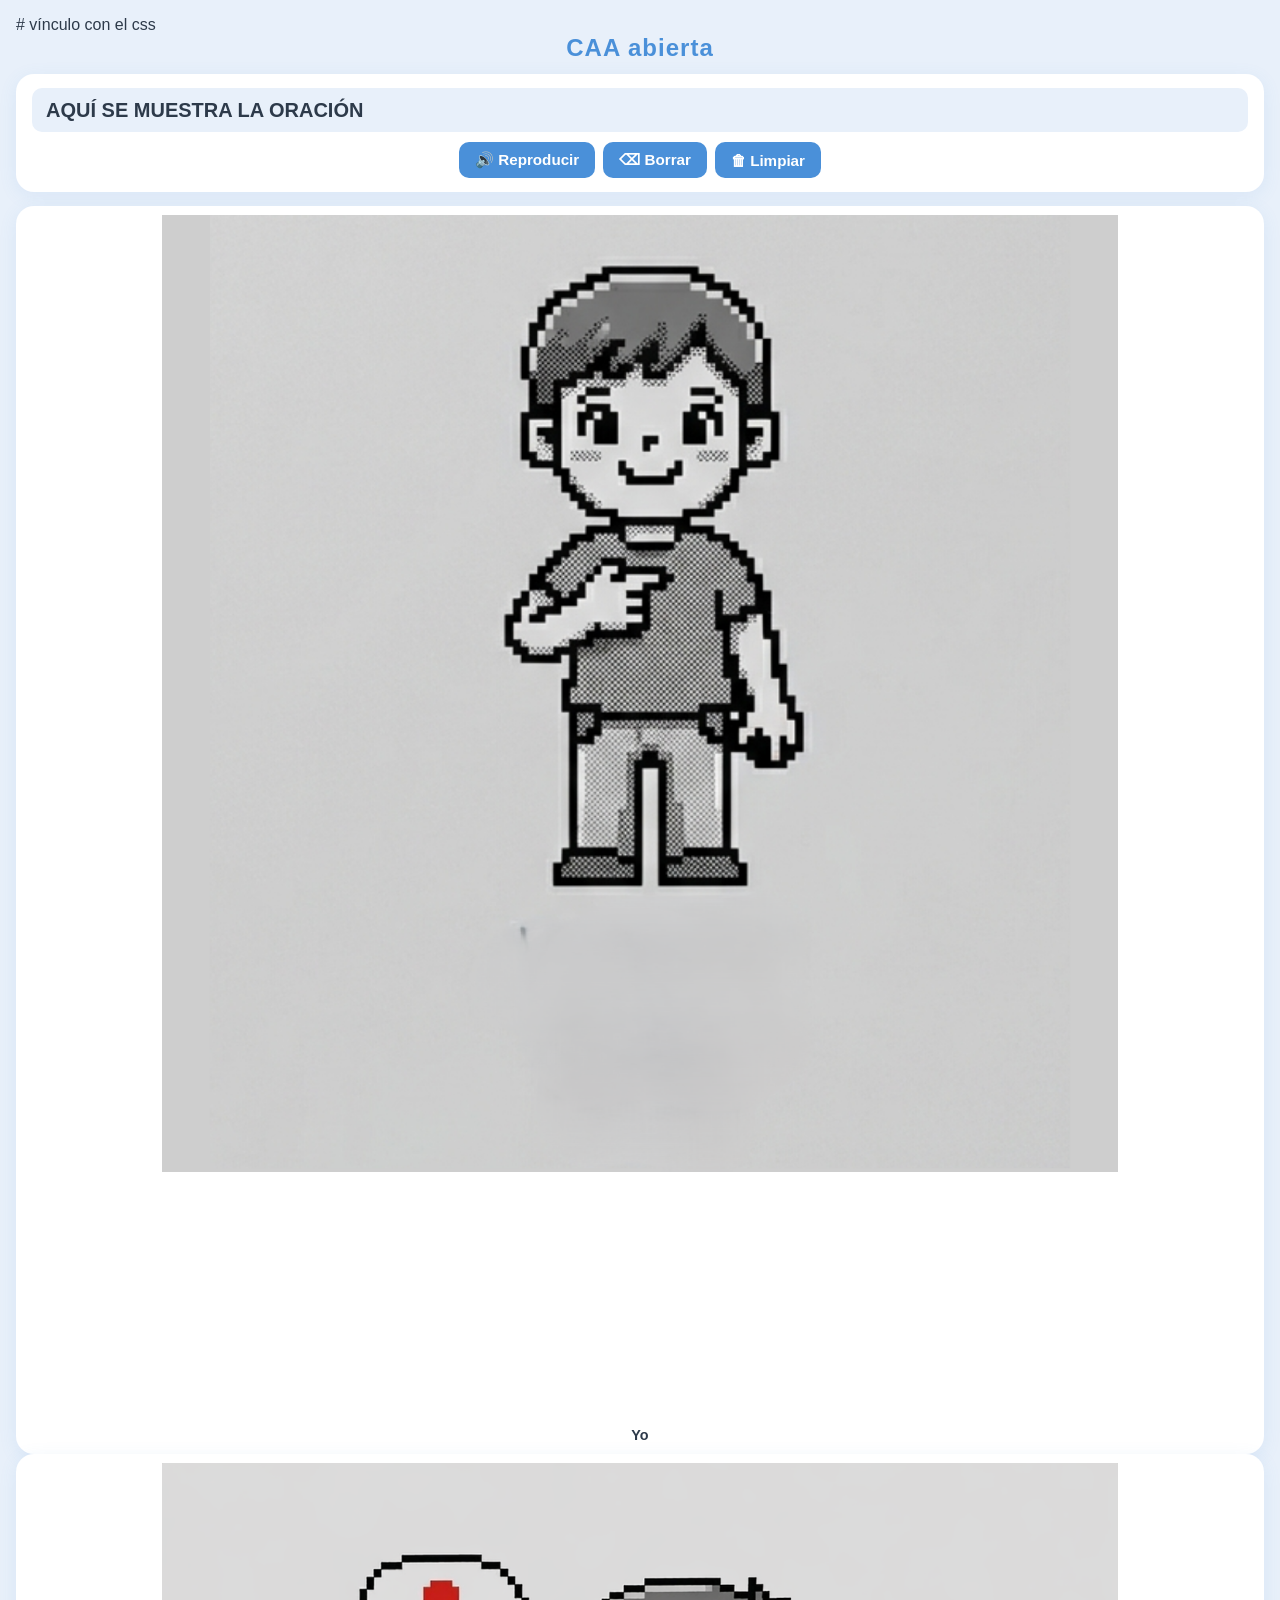
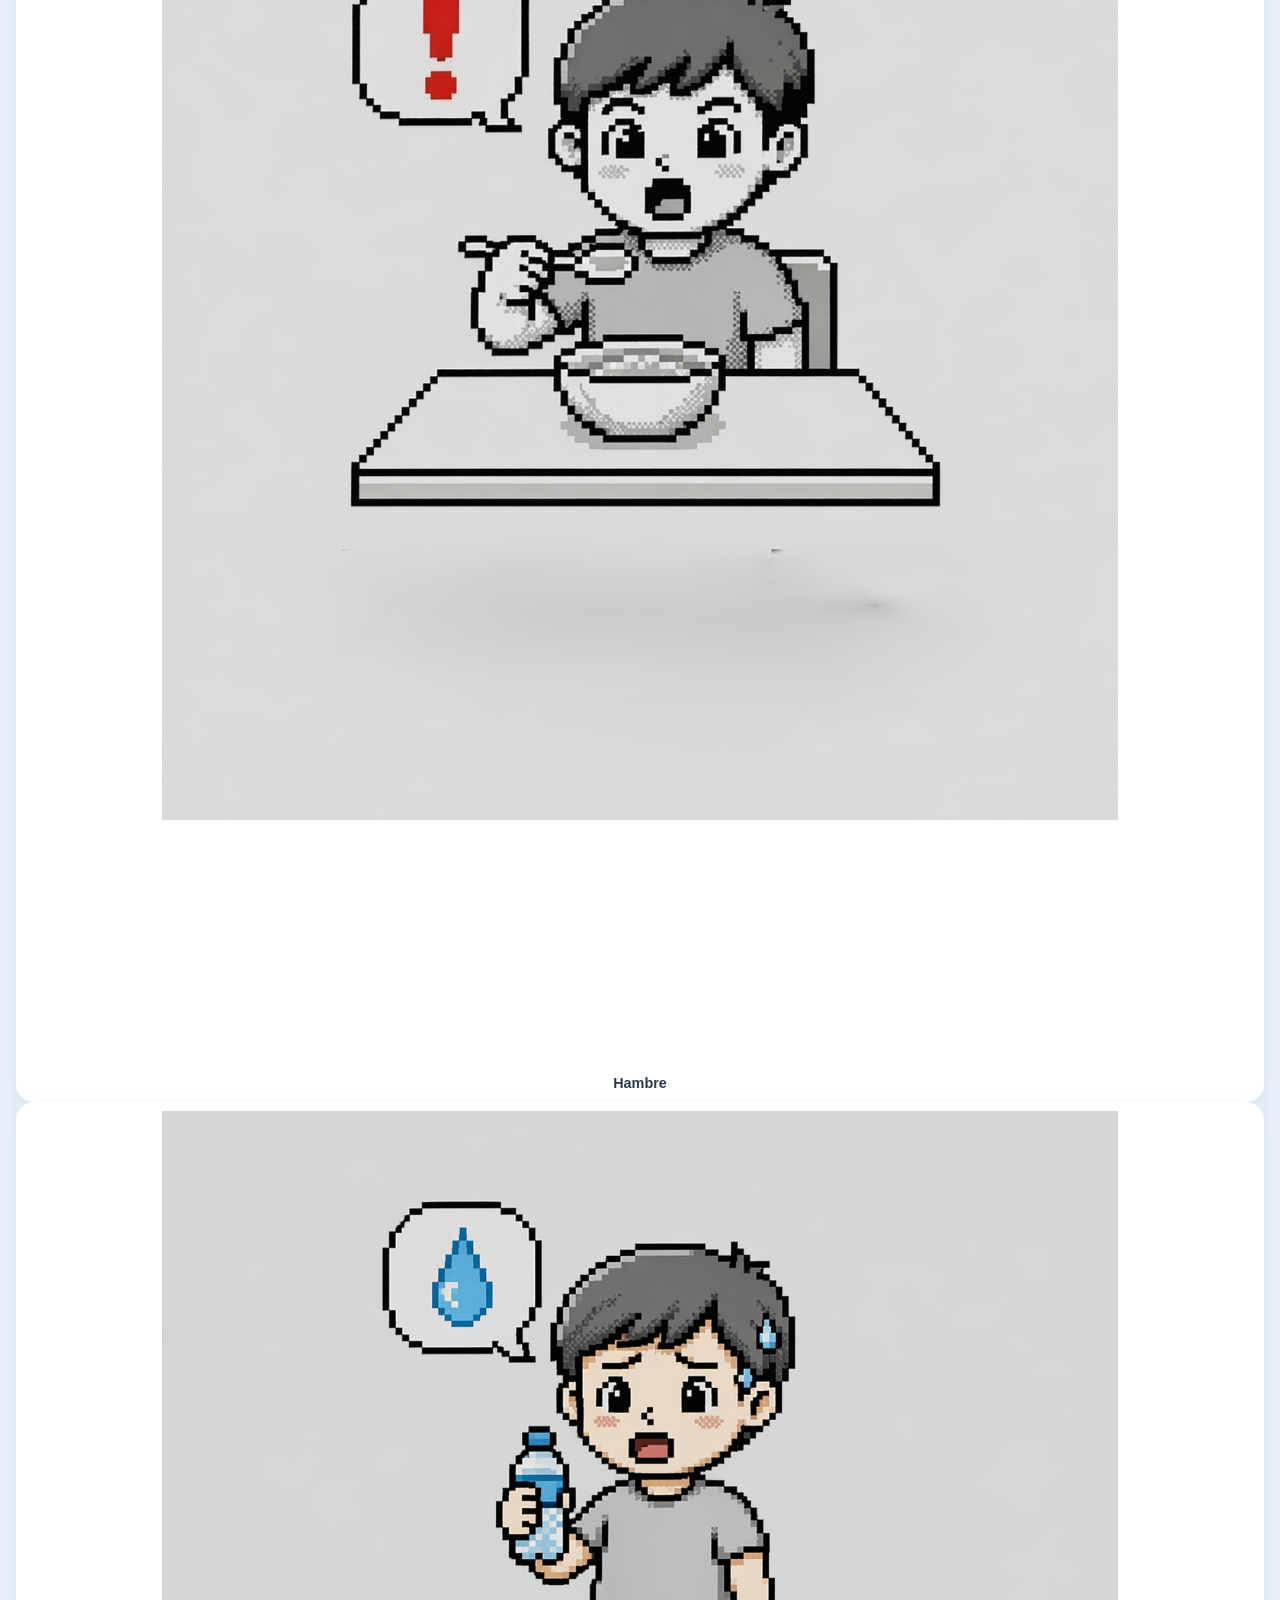
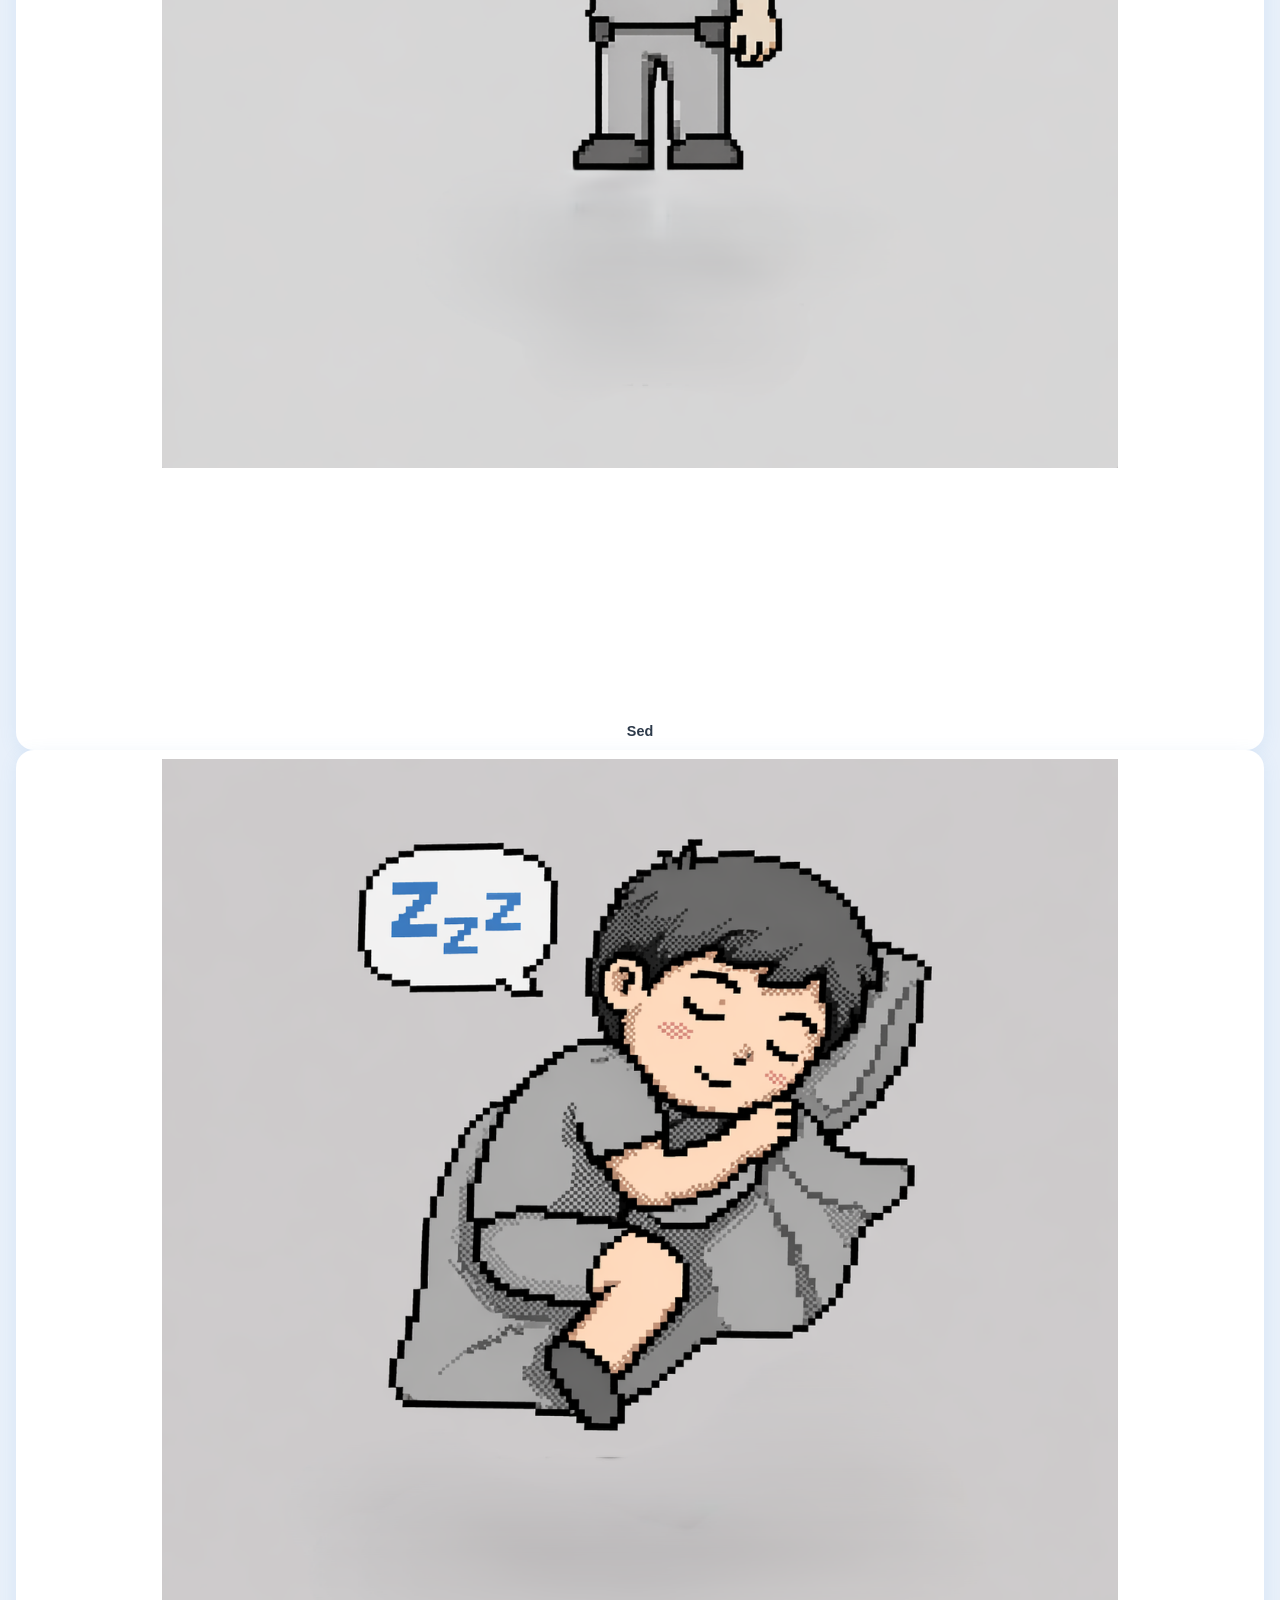
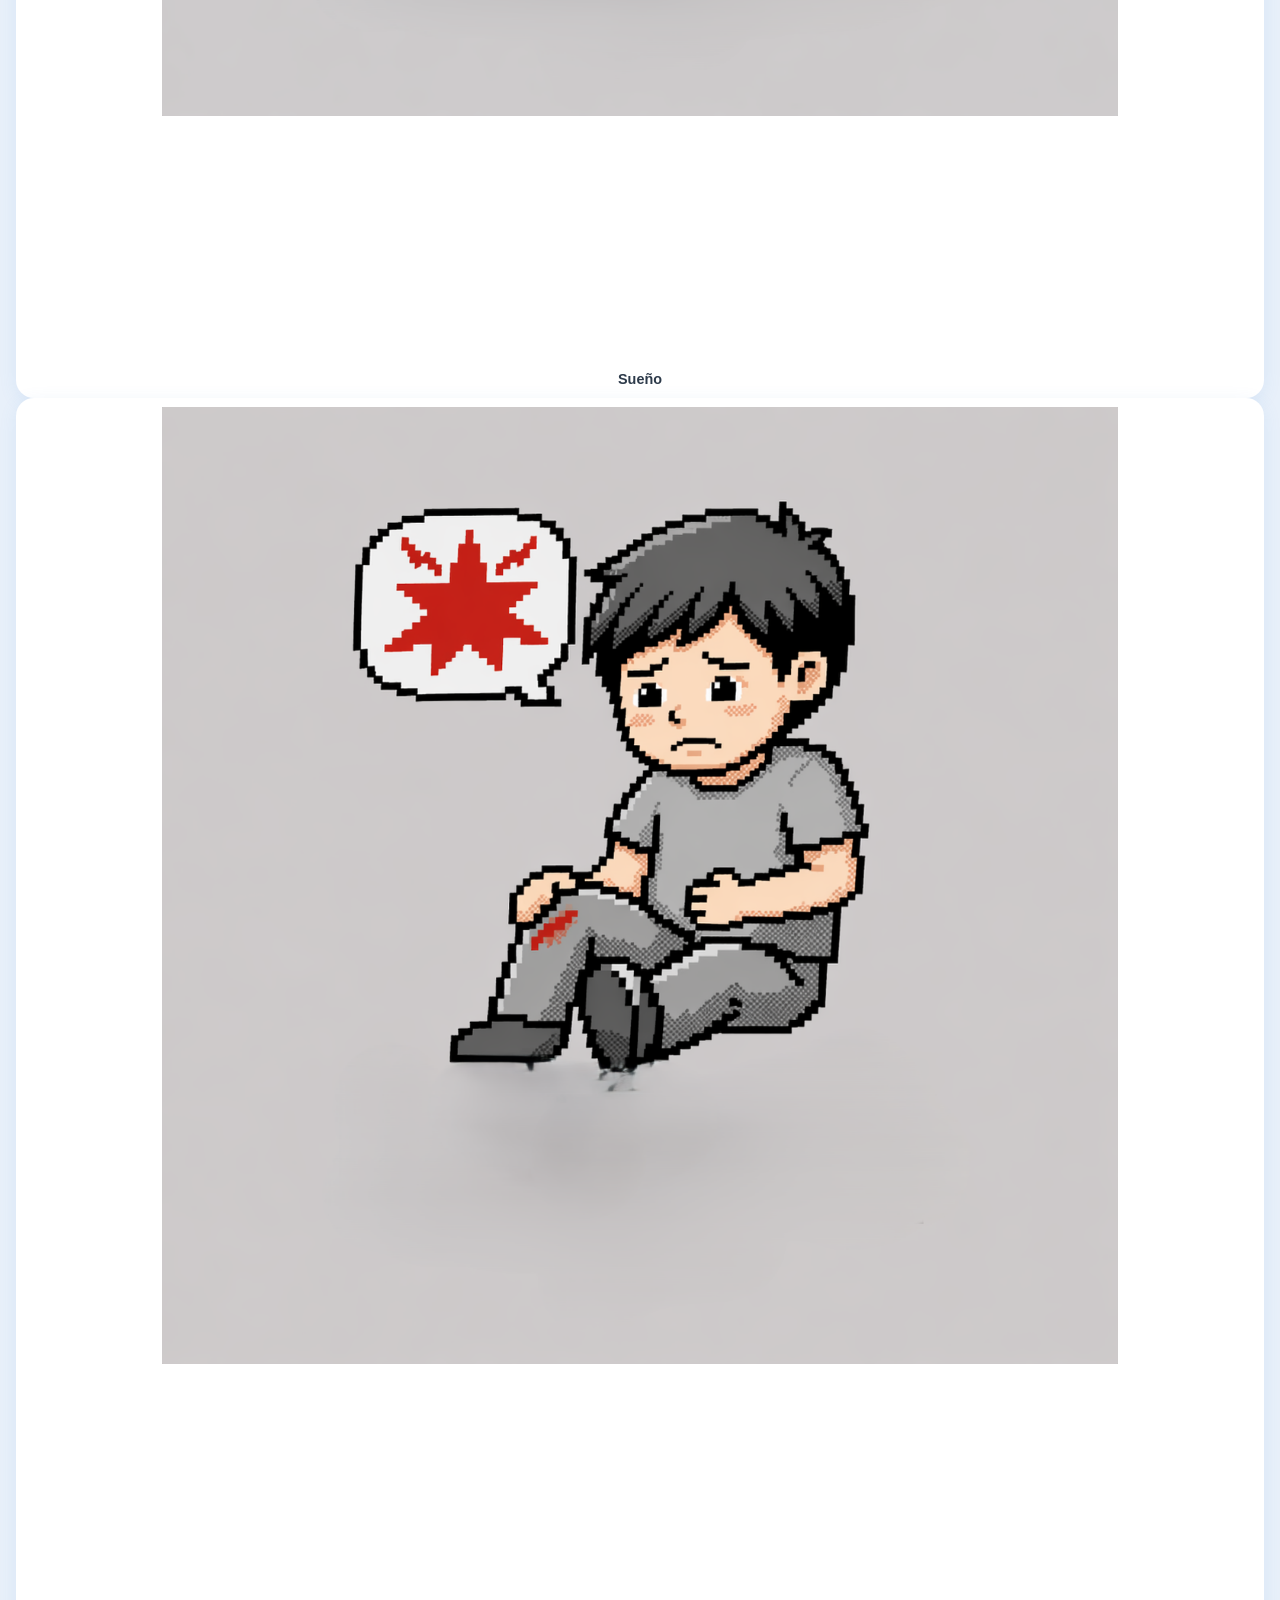
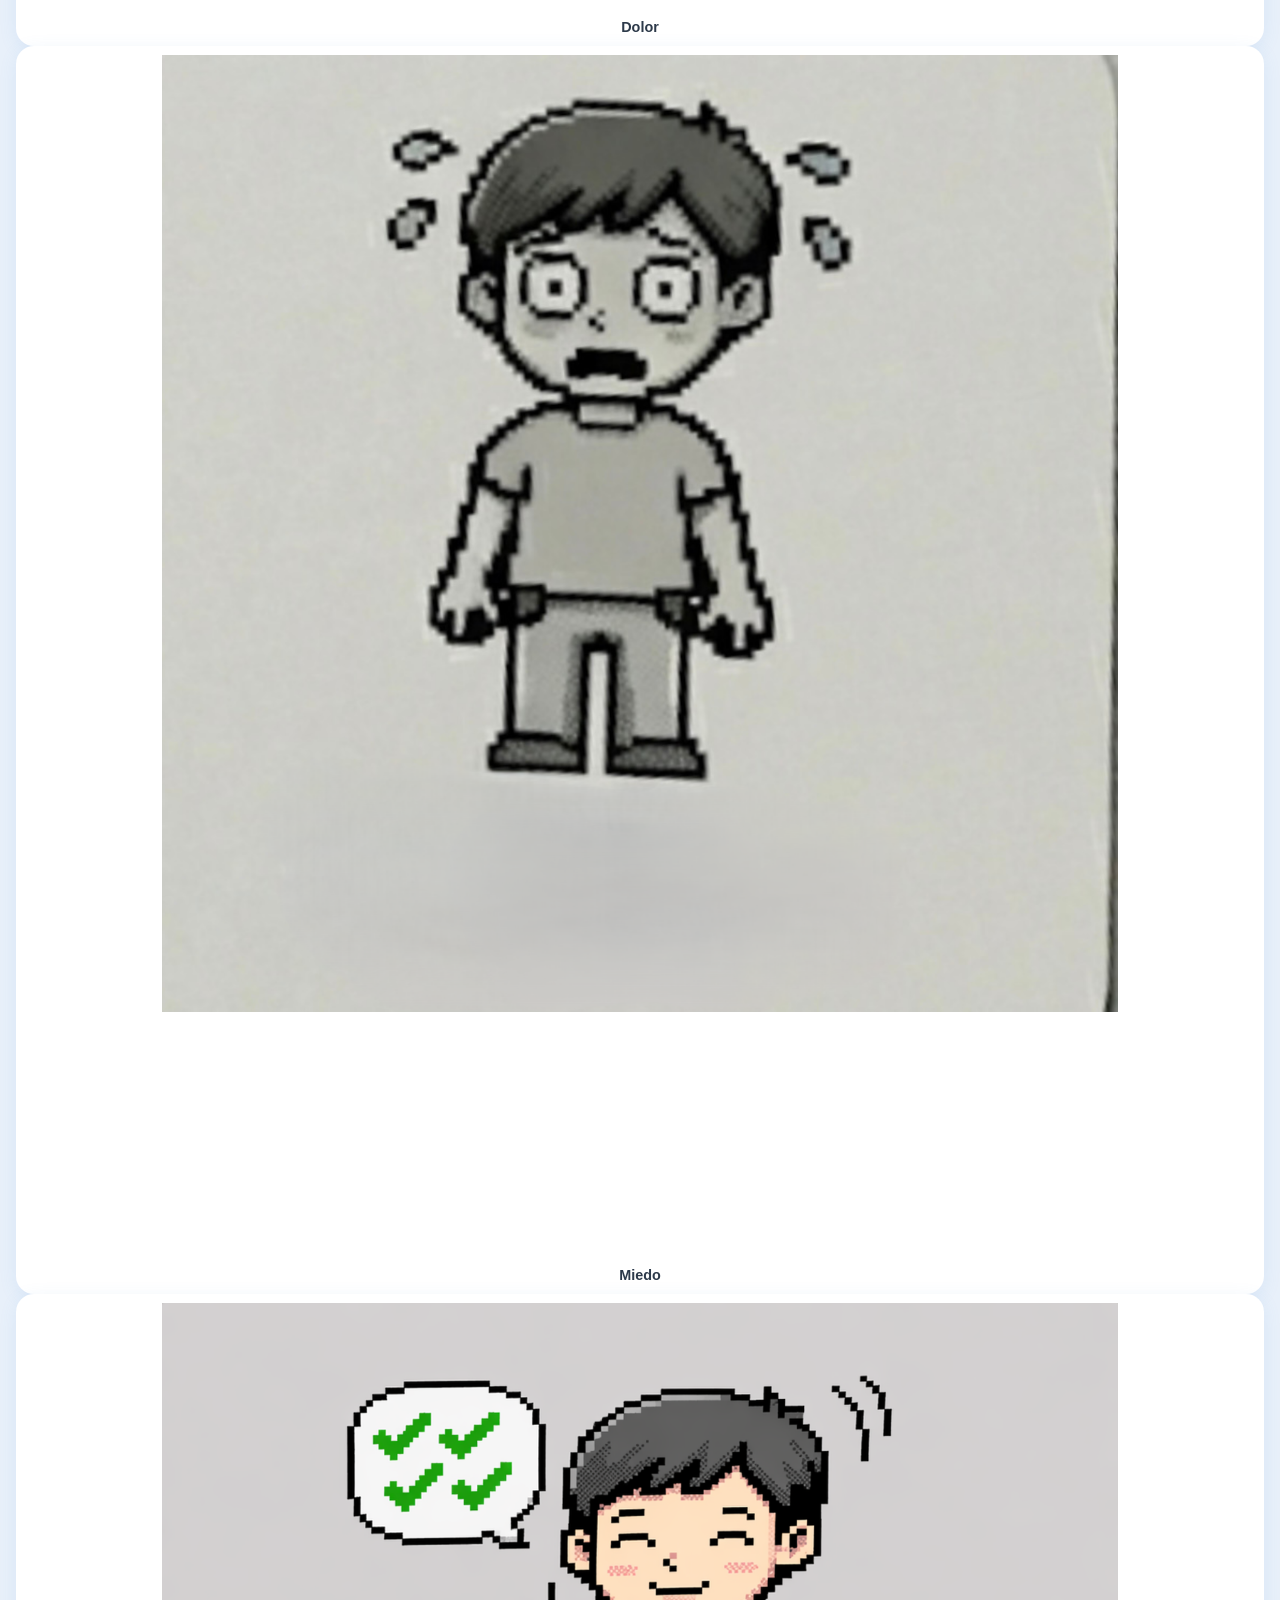
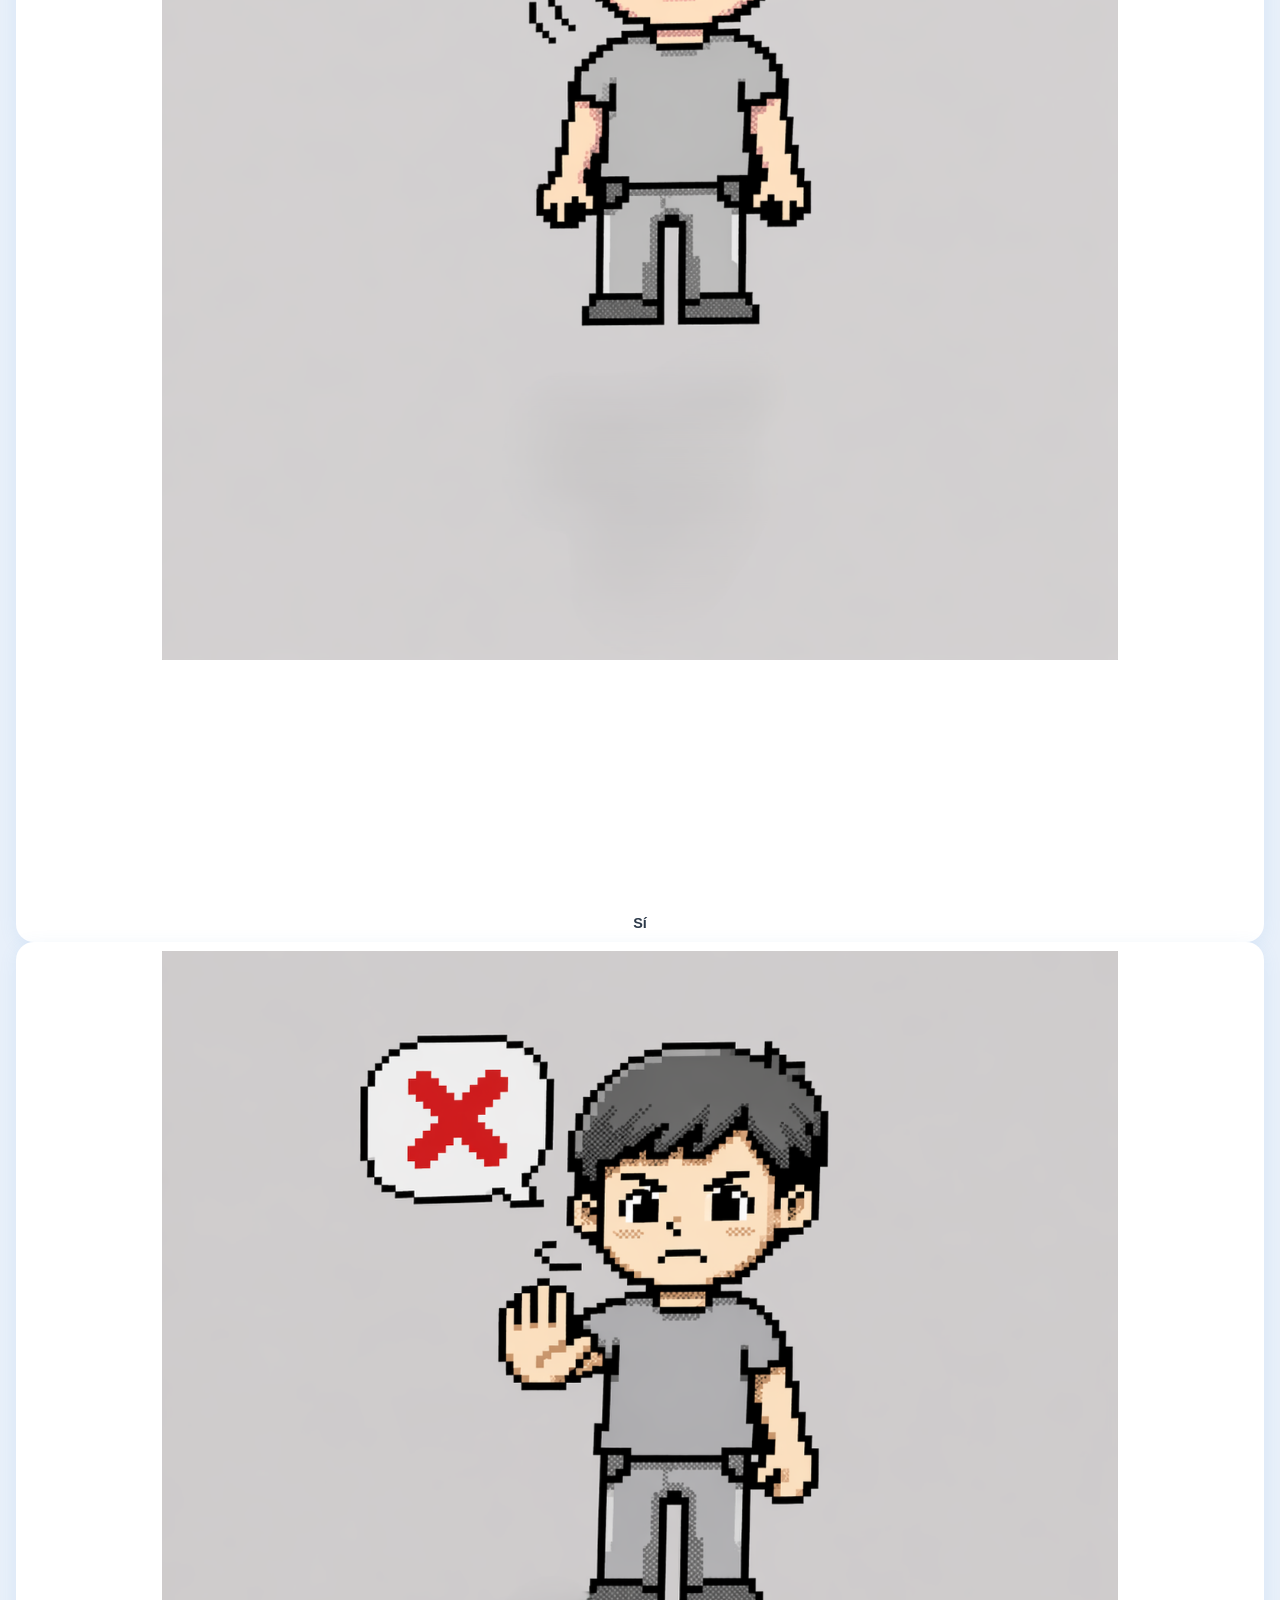
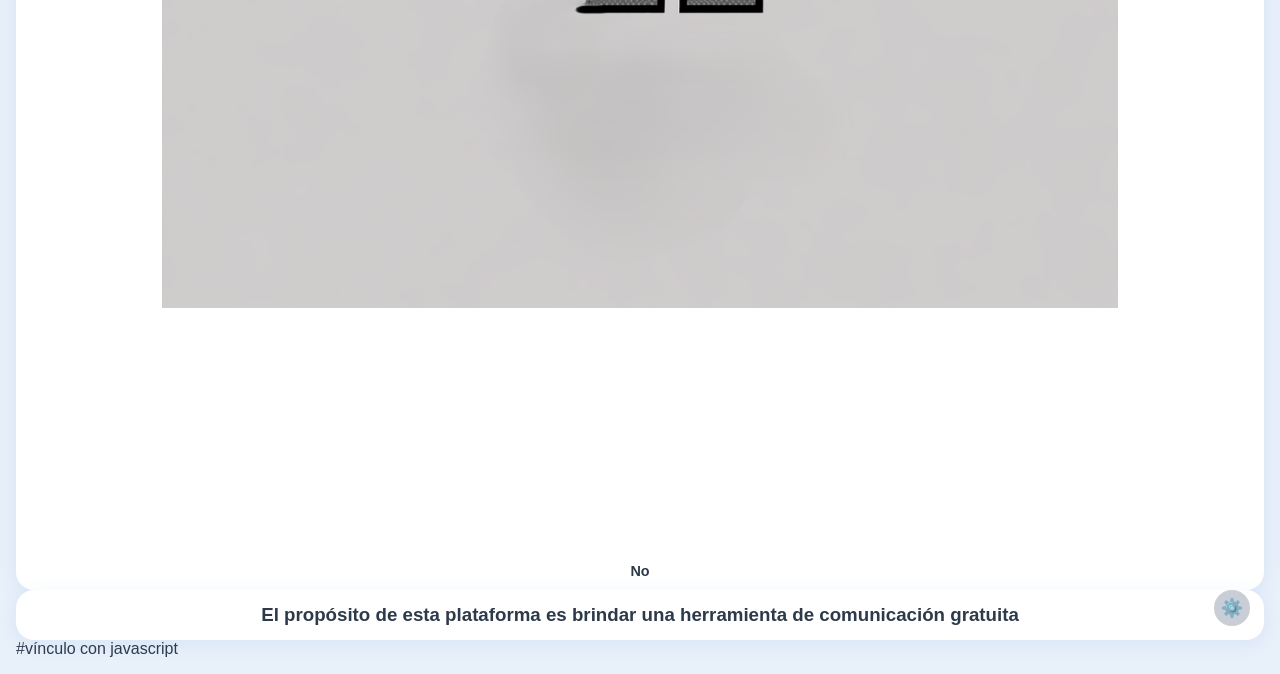
<file: index.1.html>
<!DOCTYPE html>
<html lang="es">
<head>
    <meta charset="UTF-8">
    <meta name="viewport" content="width=device-width, initial-scale=1.0">
    <title>CAA</title>

    <link href="https://fonts.googleapis.com/css2?family=Google+Sans+Flex:opsz,wght@6..144,1..1000&family=Sour+Gummy:ital,wght@0,100..900;1,100..900&display=swap" rel="stylesheet">

    <link rel="stylesheet" href="design.css"> # vínculo con el css
</head>

<body>

<h2>CAA abierta</h2>

<div class="container">

    <nav> 
        <div id="sentence">AQUÍ SE MUESTRA LA ORACIÓN</div>

        <div class="controls">
            <button onclick="speak()">🔊 Reproducir</button>
            <button onclick="deleteLast()">⌫ Borrar</button>
            <button onclick="clearAll()">🗑 Limpiar</button>
        </div>
    </nav>

    <!-- TARJETAS -->
    <div class="card" data-word="yo">
        <img src="me.png">
        <span>Yo</span>
    </div>

    <div class="card" data-word="hambre">
        <img src="hambre.png">
        <span>Hambre</span>
    </div>

    <div class="card" data-word="sed">
        <img src="sed.png">
        <span>Sed</span>
    </div>

    <div class="card" data-word="sueño">
        <img src="sueno.png">
        <span>Sueño</span>
    </div>

    <div class="card" data-word="dolor">
        <img src="pain.png">
        <span>Dolor</span>
    </div>

    <div class="card" data-word="miedo">
        <img src="scared.png">
        <span>Miedo</span>
    </div>

    <div class="card" data-word="sí">
        <img src="yes.png">
        <span>Sí</span>
    </div>

    <div class="card" data-word="no">
        <img src="no.png">
        <span>No</span>
    </div>

<footer>
    <h3>El propósito de esta plataforma es brindar una herramienta de comunicación gratuita</h3>

    <button id="adminBtn">⚙️</button>

    <div id="adminPanel" class="hidden">
        <input type="password" id="password" placeholder="Contraseña">
        <button onclick="checkPassword()">Entrar</button>

        <div id="dataTable"></div>
    </div>
</footer>

</div>

<script src="web.js"></script> #vínculo con javascript

</body>
</html>
</file>
<file: design.css>
:root {
    --bg: #e8f0fa;
    --card-bg: #ffffff;
    --nav-bg: #ffffff;
    --accent: #4a90d9;
    --accent2: #f0a500;
    --text: #2d3a4a;
    --shadow: 0 4px 18px rgba(74,144,217,0.10);
    --radius: 18px;
    --font: 'Nunito', sans-serif;
}

* { box-sizing: border-box; margin: 0; padding: 0; }

body {
    background: var(--bg);
    font-family: var(--font);
    color: var(--text);
    min-height: 100vh;
    padding: 16px;
}

h2 {
    text-align: center;
    font-size: 1.5rem;
    font-weight: 800;
    color: var(--accent);
    letter-spacing: 1px;
    margin-bottom: 12px;
}

/* NAV */
nav {
    background: var(--nav-bg);
    border-radius: var(--radius);
    box-shadow: var(--shadow);
    padding: 14px 16px;
    margin-bottom: 14px;
    display: flex;
    flex-direction: column;
    gap: 10px;
}

#sentence {
    font-size: 1.25rem;
    font-weight: 700;
    min-height: 44px;
    background: var(--bg);
    border-radius: 10px;
    padding: 8px 14px;
    color: var(--text);
    display: flex;
    align-items: center;
    flex-wrap: wrap;
    gap: 6px;
}

/* Chips de palabras en la oración */
#sentence .word-chip {
    background: var(--accent);
    color: #fff;
    border-radius: 8px;
    padding: 3px 10px;
    font-size: 1rem;
    font-weight: 700;
    animation: popIn 0.15s ease;
}

@keyframes popIn {
    from { transform: scale(0.7); opacity: 0; }
    to   { transform: scale(1);   opacity: 1; }
}

.placeholder-text {
    color: #aab5c5;
    font-size: 1rem;
    font-weight: 600;
}

/* BOTONES */
.controls {
    display: flex;
    gap: 8px;
    justify-content: center;
    flex-wrap: wrap;
}

button {
    padding: 9px 16px;
    border: none;
    border-radius: 10px;
    background: var(--accent);
    color: #fff;
    font-family: var(--font);
    font-weight: 700;
    font-size: 0.95rem;
    cursor: pointer;
    transition: background 0.15s, transform 0.1s;
}

button:hover  { background: #357abf; }
button:active { transform: scale(0.95); }

button.btn-delete       { background: #e05a5a; }
button.btn-delete:hover { background: #c04444; }
button.btn-clear        { background: #8a8fa0; }
button.btn-clear:hover  { background: #6a6f80; }

/* GRID DE TARJETAS */
.grid {
    display: grid;
    grid-template-columns: repeat(4, 1fr);
    gap: 12px;
    margin-bottom: 14px;
}

/* TARJETA */
.card {
    background: var(--card-bg);
    border-radius: var(--radius);
    box-shadow: var(--shadow);
    display: flex;
    flex-direction: column;
    align-items: center;
    justify-content: flex-end;
    aspect-ratio: 1 / 1;
    overflow: hidden;
    cursor: pointer;
    transition: transform 0.12s, box-shadow 0.12s;
    position: relative;
    padding-bottom: 8px;
    border: 3px solid transparent;
}

.card:hover {
    transform: translateY(-4px) scale(1.03);
    box-shadow: 0 8px 28px rgba(74,144,217,0.18);
    border-color: var(--accent);
}

.card:active {
    transform: scale(0.94);
    background: #d8eeff;
}

/* IMAGEN — object-fit: contain para que se vea completa */
.card img {
    position: absolute;
    top: 0; left: 0;
    width: 100%;
    height: 78%;
    object-fit: contain;
    padding: 6px;
}

/* ETIQUETA DE TEXTO */
.card span {
    position: relative;
    font-size: 0.9rem;
    font-weight: 800;
    color: var(--text);
    margin-top: auto;
    padding: 0 4px;
    z-index: 1;
}

/* BADGE CONTADOR */
.card .badge {
    position: absolute;
    top: 6px;
    right: 8px;
    background: var(--accent2);
    color: #fff;
    font-size: 0.7rem;
    font-weight: 800;
    border-radius: 99px;
    padding: 1px 7px;
    min-width: 22px;
    text-align: center;
    display: none;
    z-index: 2;
}

.card .badge.visible { display: block; }

/* FOOTER */
footer {
    background: var(--nav-bg);
    border-radius: var(--radius);
    box-shadow: var(--shadow);
    padding: 14px 16px;
    text-align: center;
    position: relative;
}

footer p {
    font-size: 0.8rem;
    color: #8a95a5;
    margin-bottom: 8px;
}

#adminBtn {
    background: #c8cdd6;
    color: var(--text);
    border-radius: 50%;
    width: 36px; height: 36px;
    padding: 0;
    font-size: 1.1rem;
    position: absolute;
    right: 14px;
    bottom: 14px;
}

.hidden { display: none !important; }

#adminPanel {
    margin-top: 12px;
    background: var(--bg);
    border-radius: 10px;
    padding: 12px;
    text-align: left;
}

#adminPanel input {
    padding: 8px 12px;
    border-radius: 8px;
    border: 1px solid #cdd;
    font-family: var(--font);
    font-size: 0.9rem;
    margin-right: 8px;
}

/* TABLA */
table {
    width: 100%;
    border-collapse: collapse;
    margin-top: 10px;
    font-size: 0.82rem;
}

td, th {
    border: 1px solid #ccd;
    padding: 5px 8px;
}

th { background: var(--accent); color: #fff; font-weight: 700; }
tr:nth-child(even) td { background: #f0f4fb; }

#exportBtn {
    margin-top: 10px;
    background: #4caf7d;
    font-size: 0.85rem;
    padding: 7px 14px;
}
#exportBtn:hover { background: #399660; }

/* RESPONSIVE */
@media (max-width: 700px) {
    .grid { grid-template-columns: repeat(3, 1fr); gap: 8px; }
}
@media (max-width: 480px) {
    .grid { grid-template-columns: repeat(2, 1fr); gap: 8px; }
    h2 { font-size: 1.2rem; }
}
</file>
